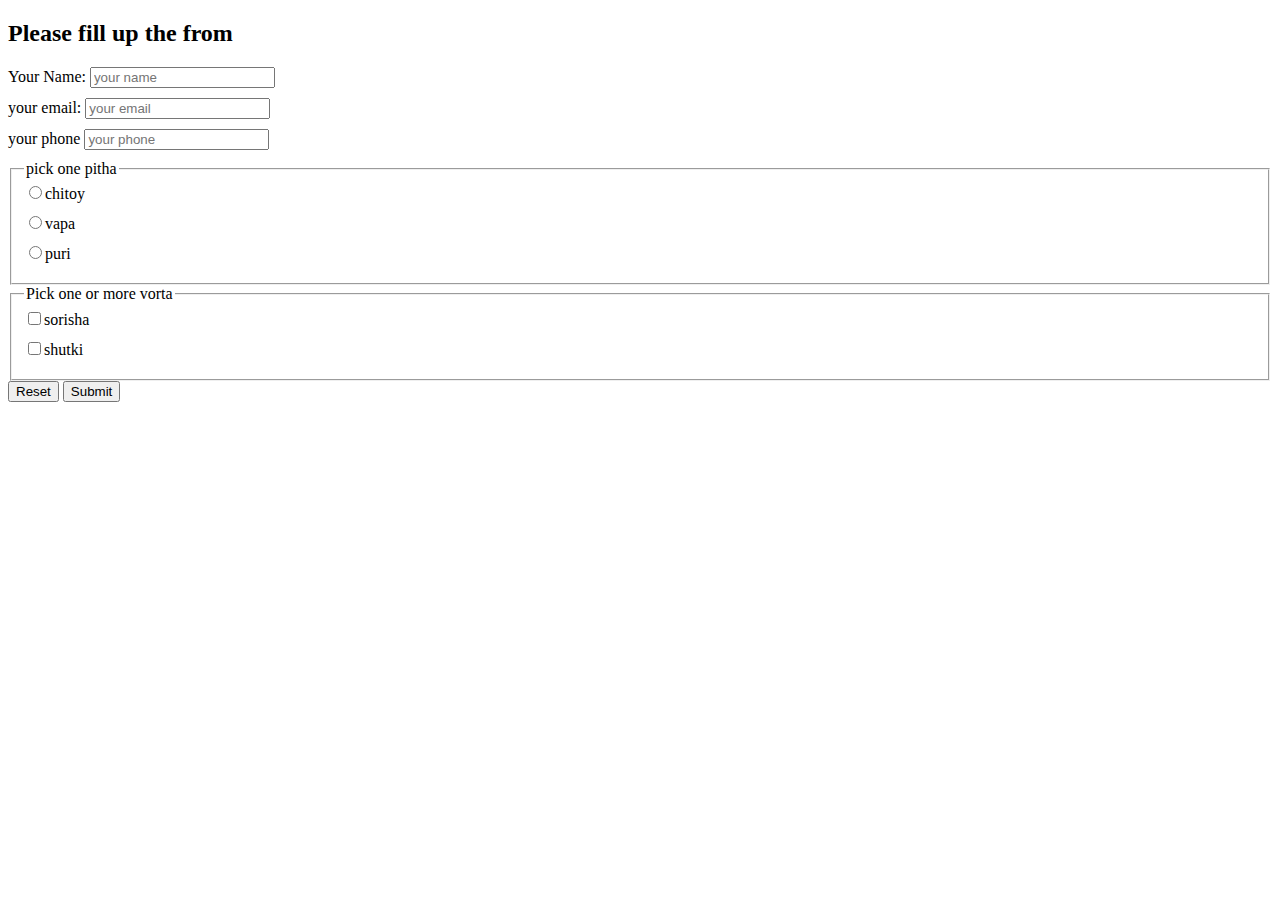
<file: from.html>
<!DOCTYPE html>
<html lang="en">

<head>
    <meta charset="UTF-8">
    <meta name="viewport" content="width=device-width, initial-scale=1.0">
    <title>sust spicy fuska</title>
    <style>
        label {
            display: block;
            margin-bottom: 10px;
        }
    </style>
</head>

<body>
    <header>


    </header>
    <main>
        <section>
            <h2>Please fill up the from</h2>
            <form>
                <label for="name"> Your Name:
                    <input type="text" placeholder="your name">
                </label>
                <label for="email"> your email:
                    <input type="email" name="" id="email" placeholder="your email">

                </label>
                <label for="phone">your phone
                    <input type="text" name="" id="phone" placeholder="your phone">
                </label>
                <fieldset>
                    <legend>pick one pitha</legend>
                    <label for="chitoy">
                        <input type="radio" name="pitha" id="chitoy">chitoy
                    </label>
                    <label for="vapa">
                        <input type="radio" name="pitha" id="vapa">vapa
                    </label>
                    <label for="puri">
                        <input type="radio" name="pitha" id="puri">puri
                    </label>
                </fieldset>
                <fieldset>
                    <legend>Pick one or more vorta</legend>
                    <label for="sorisha">
                        <input type="checkbox" name="vorta" id="sorisha">sorisha
                    </label>
                    <label for="shutki">
                        <input type="checkbox" name="vorta" id="shutki">shutki
                    </label>
                </fieldset>
                <input type="reset" value="Reset">
                <input type="submit" value="Submit">


            </form>
        </section>

    </main>
    <footer>

    </footer>

</body>

</html>
</file>
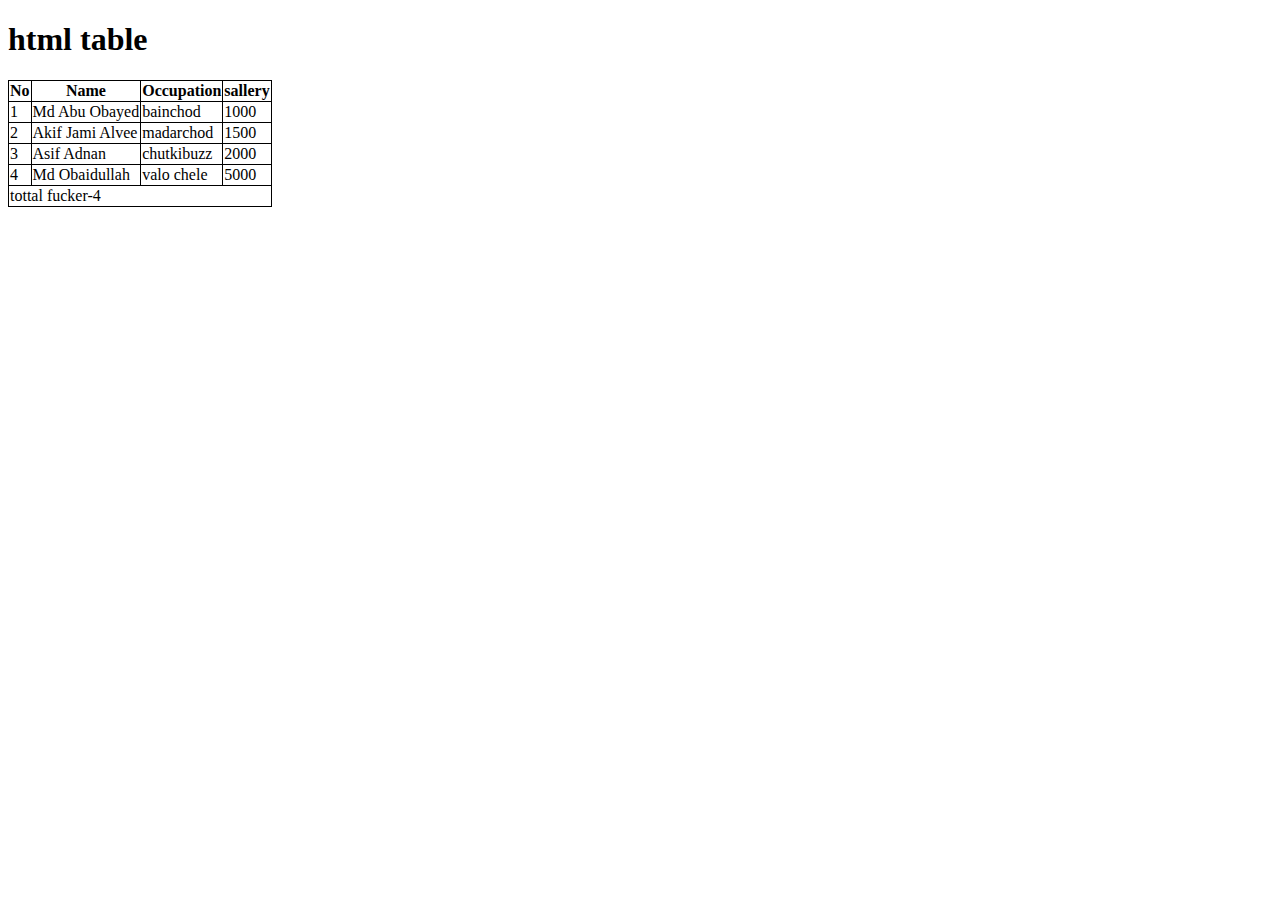
<file: table.html>
<!DOCTYPE html>
<html lang="en">

<head>
    <meta charset="UTF-8">
    <meta name="viewport" content="width=device-width, initial-scale=1.0">
    <title>html table</title>
    <style>
        td,
        th {
            border: 1px solid black;
        }

        table {
            border-collapse: collapse;
        }
    </style>
</head>

<body>
    <h1>html table</h1>
    <table>
        <thead>
            <tr>
                <th>No</th>
                <th>Name</th>
                <th> Occupation</th>
                <th>sallery</th>
            </tr>

        </thead>
        <tbody>
            <tr>
                <td>1</td>
                <td>Md Abu Obayed</td>
                <td>bainchod</td>
                <td>1000</td>
            </tr>
            <tr>
                <td>2</td>
                <td>Akif Jami Alvee</td>
                <td>madarchod</td>
                <td>1500</td>
            </tr>
            <tr>
                <td>3</td>
                <td>Asif Adnan</td>
                <td>chutkibuzz</td>
                <td>2000</td>
            </tr>
            <tr>
                <td>4</td>
                <td>Md Obaidullah</td>
                <td>valo chele</td>
                <td>5000</td>
            </tr>

        </tbody>
        <tfoot>
            <tr>
                <td colspan="4">tottal fucker-4</td>
            </tr>

        </tfoot>
    </table>
</body>

</html>
</file>
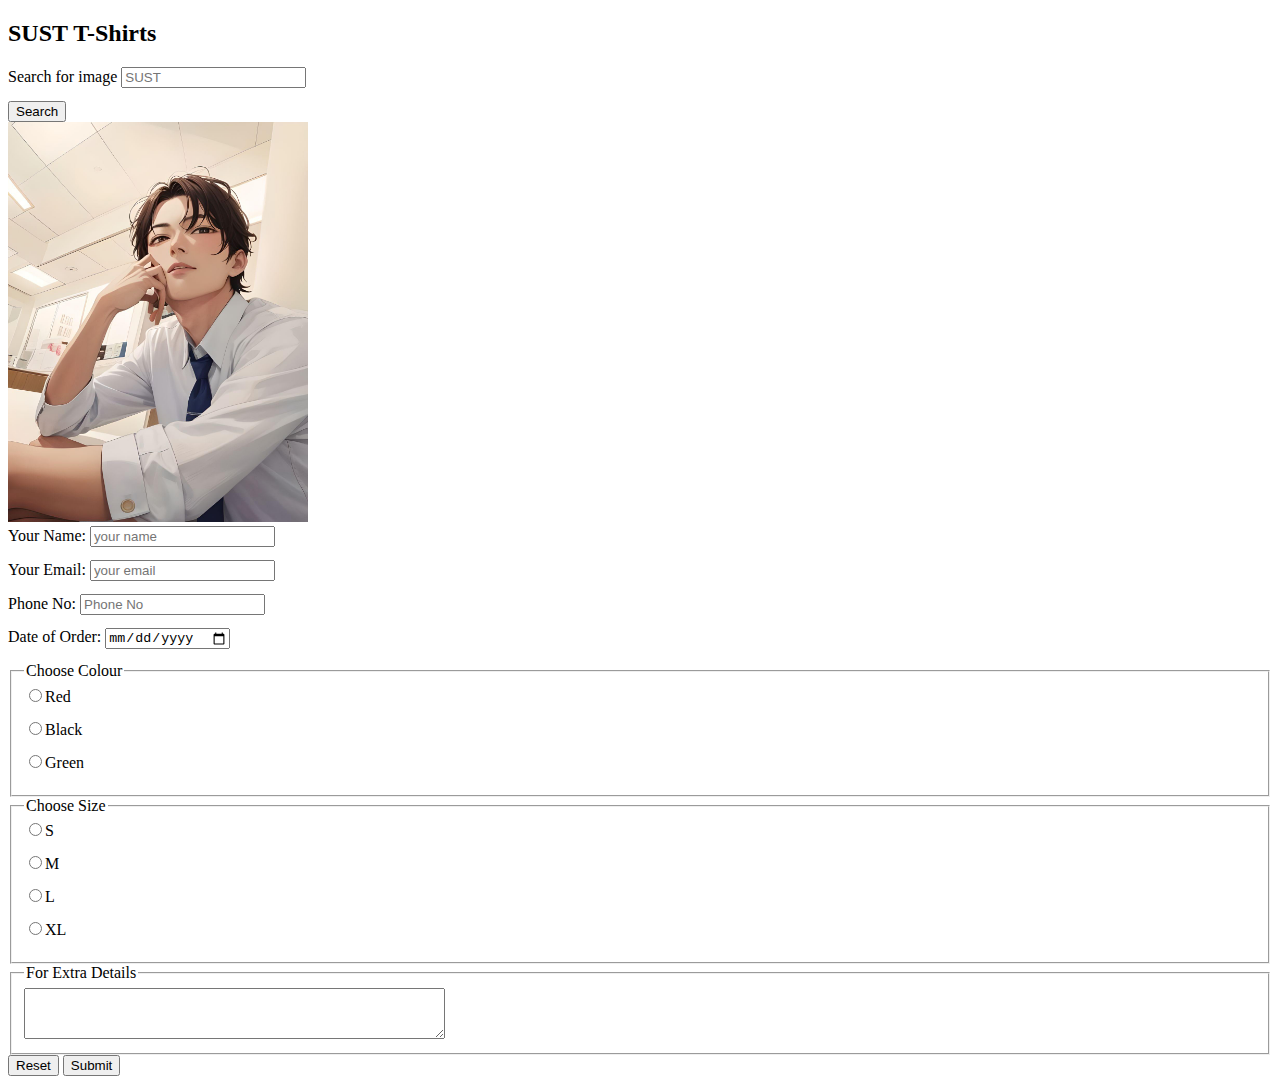
<file: tshirt.html>
<!DOCTYPE html>
<html lang="en">

<head>
    <meta charset="UTF-8">
    <meta name="viewport" content="width=device-width, initial-scale=1.0">
    <title>Document</title>
    <style>
        label {
            display: block;
            padding-bottom: 13px;
        }
    </style>
</head>

<body>
    <form>
        <h2><b>SUST T-Shirts </b></h2>
        <label for="">Search for image
            <input placeholder="SUST" type="">
        </label>
        <input type="button" value="Search">
        <br><img width="300px" src="fotor-ai-2024051232820.jpg">
        <label for="">Your Name:
            <input placeholder="your name" type="text">
        </label>
        <label for="">Your Email:
            <input placeholder="your email" type="email" name="" id="">
        </label>
        <label for="">Phone No:
            <input placeholder="Phone No" type="number" name="" id="">
        </label>
        <label for="">Date of Order:
            <input type="date" name="" id="Date">

        </label>
        <fieldset>
            <legend>Choose Colour</legend>
            <label for="RED">
                <input type="radio" name="" id="RED">Red
            </label>
            <label for="Black">
                <input type="radio" name="" id="Black">Black
            </label>
            <label for="Green">
                <input type="radio" name="" id="Green">Green
            </label>
        </fieldset>
        <fieldset>
            <legend>Choose Size</legend>
            <label for="S">
                <input type="radio" name="" id="S">S
            </label>
            <label for="M">
                <input type="radio" name="" id="M">M
            </label>
            <label for="L">
                <input type="radio" name="" id="L">L
            </label>
            <label for="XL">
                <input type="radio" name="" id="XL">XL
            </label>
        </fieldset>
        <fieldset>
            <legend>For Extra Details</legend>
            <textarea cols="50" rows="3" name="" id=""></textarea>
        </fieldset>
        <input type="reset" value="Reset">
        <input type="submit" value="Submit">

    </form>
</body>

</html>
</file>
